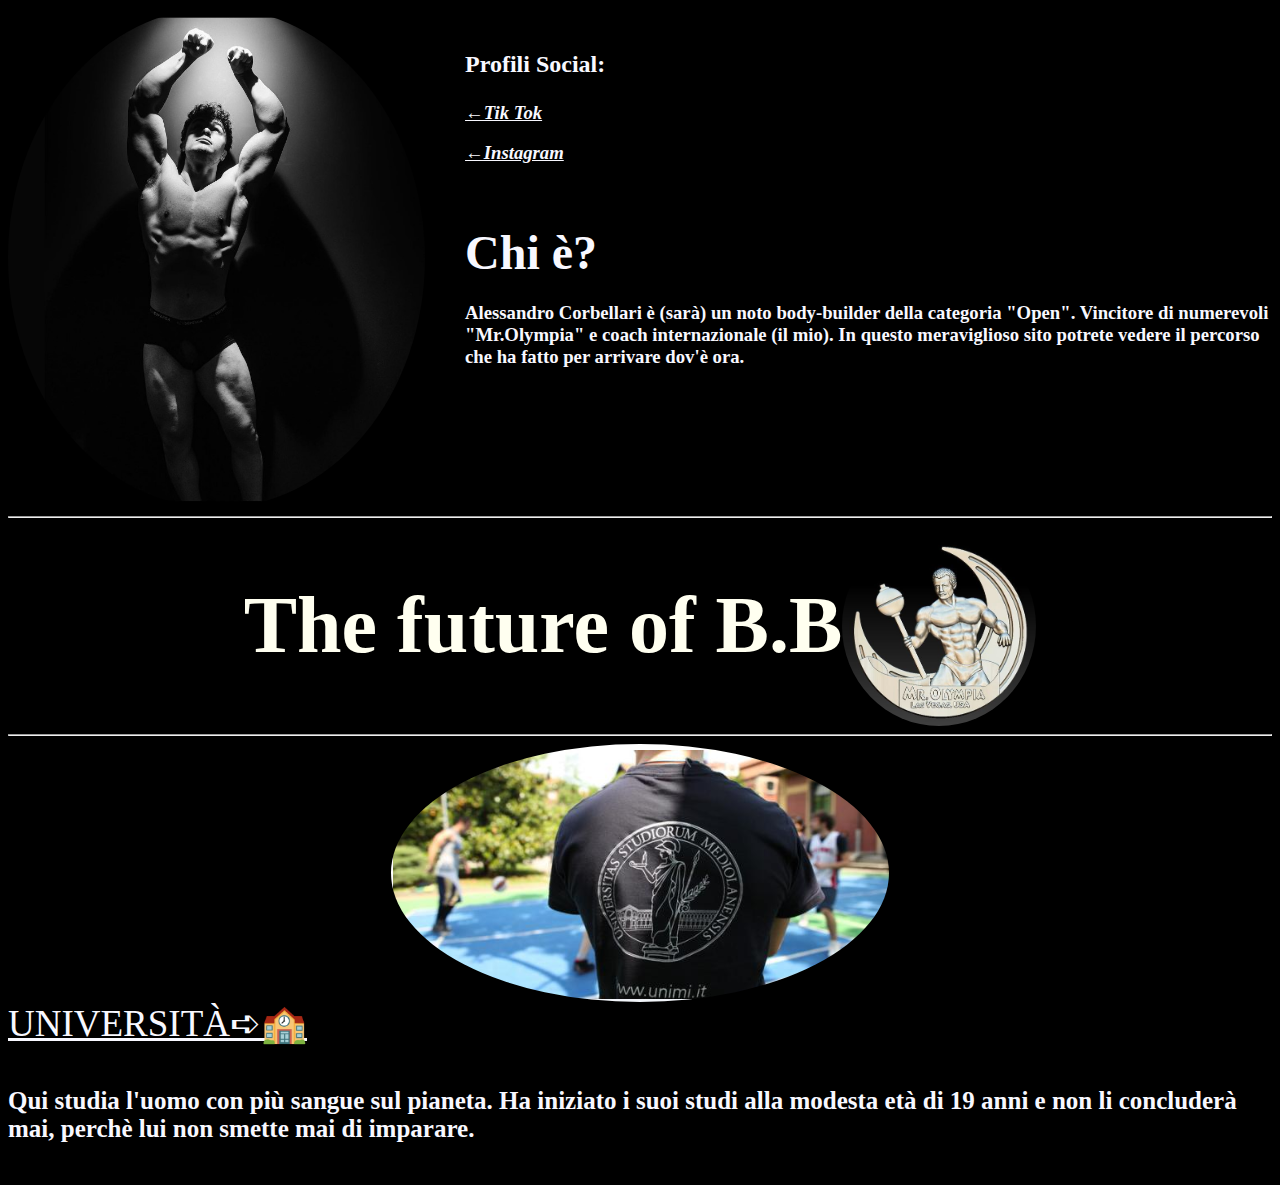
<file: index.html>
<!DOCTYPE html>
<html>
    <head>
        <title> Alessando Corbellari</title>
        <link rel= "stylesheet" href="style.css" />
    </head>
    <body>
    <section class="Immagine"> 
        <img src="A.C.jpg" height="500px"/>

        <h3>
            <ul>
                <p class="f"> Profili Social: <p/>
                <li><a href="https://www.tiktok.com/@alessandrocorbellari_bb?lang=it-IT" target="_blank"> ←Tik Tok</a></li>
                <p> </p>
                <li><a href="https://www.instagram.com/alessandrocorbellari_bb/?next=%2F" target="_blank"> ←Instagram</a></li>
                <p>"" </p>
                    
                <p class="g"> Chi è?             
                </p>
                <p class="c"> Alessandro Corbellari è (sarà) un noto body-builder della categoria "Open". Vincitore di numerevoli "Mr.Olympia" e coach internazionale (il mio). In questo meraviglioso sito potrete vedere il percorso che ha fatto per arrivare dov'è ora.</p>
                </ul>
        </h3>
    </section>
    <hr/>

    
    <section class="Im2">
        <h1 class="Titolo">
            The future of B.B
        </h1>
        <img class="Im2" src="87c79ac16d5cbd8d9f57d0d77c6757a3.jpg" height="200px">
    </section>
    <hr/>
        
    
    <section class="stat">
        <img class="stat" src="Screenshot_20230207_213336.jpg">
    </section>

    <section class="Uni">
        <a href= "https://www.unimi.it/it/corsi/facolta-e-scuole/scienze-motorie" target="_blank" > UNIVERSITÀ➪🏫 </a>
        <h5 class="Banana"> Qui studia l'uomo con più sangue sul pianeta. Ha iniziato i suoi studi alla modesta età di 19 anni e non li concluderà mai, perchè lui non smette mai di imparare.</h5>
    </section>

    </body>
</html>
</file>
<file: style.css>
img{
    border-radius: 50%;
}
.Immagine{
    display: flex;
    justify-content:left;
}
.Titolo{
    color: ivory;
    font-family:fantasy;
    font-size: 5rem;
    text-align:left; 
}



body{
    background-color: black;
}

a{
    color: ghostwhite;
}

 .c{
    color:ghostwhite;
 }


 .f{
    font-size:x-large;
    color:ghostwhite;
 }
    
 

 li{
    font-style: oblique;
 }

 .g{
    color:ghostwhite ;
    font-size: 3rem;
    line-height: 2%;
 }

.Im2{
    display: flex;
    justify-content: center;
}

.Uni{
    font-size: 37px;
}

.Banana{
    
    color: ghostwhite;
    font-size: 25px;
}

.stat{
    display: flex;
    justify-content: center;
}
</file>
